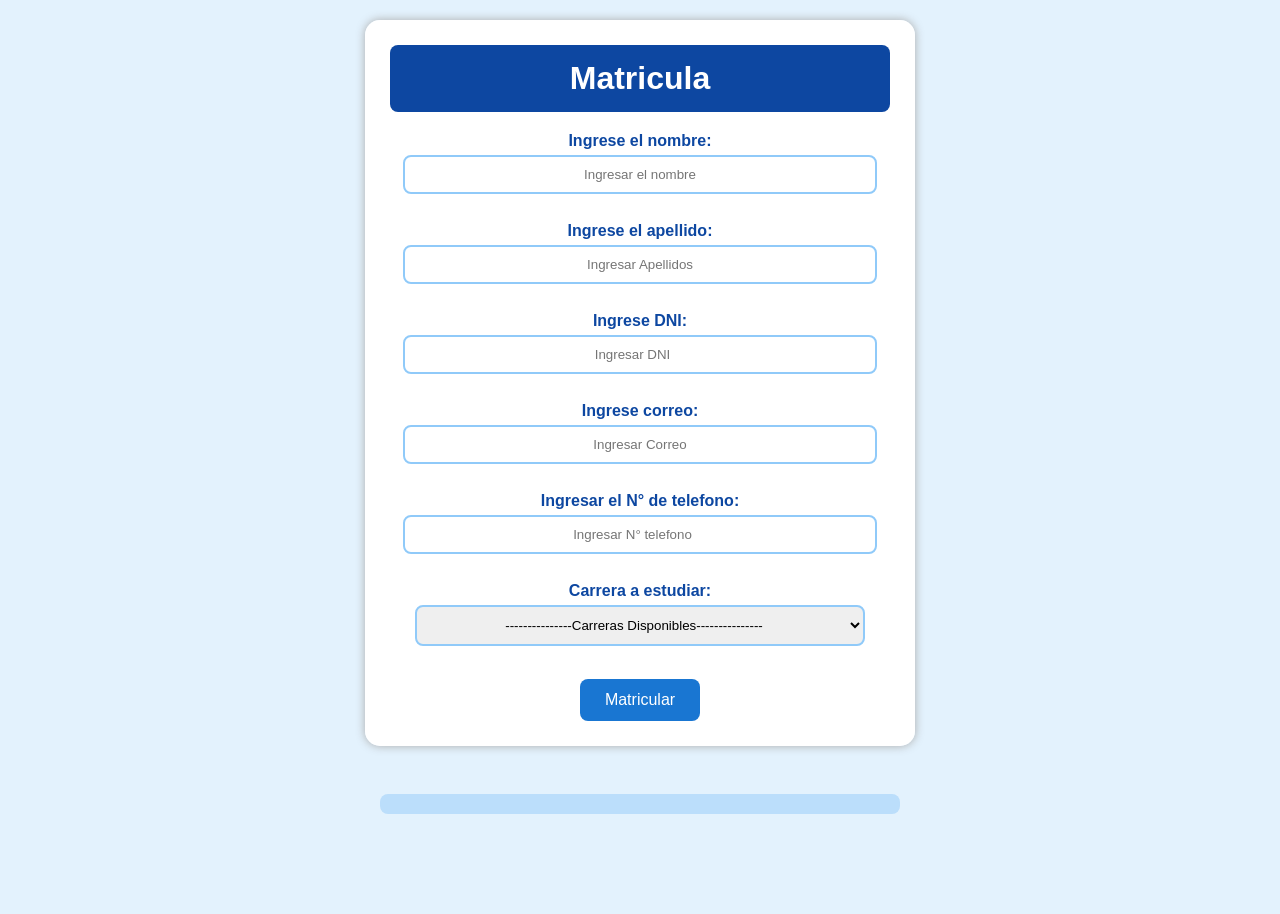
<file: op3.html>
<!DOCTYPE html>
<html>
<head>
	<meta charset="utf-8">
	<meta name="viewport" content="width=device-width, initial-scale=1">
	<title>Matricula</title>
	<link rel="stylesheet" href="matricula.css">
</head>
<body>
<center>
<fieldset>
	<h1>Matricula</h1>

	<label>Ingrese el nombre:</label>
	<input type="text" id="nombre" placeholder="Ingresar el nombre">

	<br><br>

	<label>Ingrese el apellido:</label>
	<input type="text" id="apellido" placeholder="Ingresar Apellidos">

	<br><br>

	<label>Ingrese DNI:</label>
	<input type="number" id="dni" placeholder="Ingresar DNI">

	<br><br>

	<label>Ingrese correo:</label>
	<input type="email" id="correo" placeholder="Ingresar Correo">

	<br><br>

	<label>Ingresar el N° de telefono:</label>
	<input type="number" id="numero" placeholder="Ingresar N° telefono">

	<br><br>
	
	<label>Carrera a estudiar:</label>
	<select id="carrera">
	</select>

	<br><br>
	<button onclick="procesar()">Matricular</button>

</fieldset>
</center>

<center> 
	<br>
	<p id="mensaje"></p>
</center>    

<script>
	const carreras = [
		"Diseño y Desarrollo de Software",
		"Ciberseguridad y Redes",
		"Inteligencia Artificial y Ciencia de Datos",
		"Administración de Empresas",
		"Contabilidad y Finanzas",
		"Marketing Digital y Comercio Electrónico",
		"Administración de Negocios Internacionales",
		"Diseño Gráfico y Visual",
		"Comunicación Audiovisual y Multimedia",
		"Enfermería Técnica",
		"Fisioterapia y Rehabilitación"
	];

	const select = document.getElementById('carrera');

	let opcionDefault = document.createElement('option');
	opcionDefault.textContent = "---------------Carreras Disponibles---------------";
	opcionDefault.value = "";
	select.appendChild(opcionDefault);

	carreras.forEach(c => {
		let opt = document.createElement('option');
		opt.value = c;
		opt.textContent = c;
		select.appendChild(opt);
	});

	function procesar() {
		let nombre = document.getElementById('nombre').value;
		let apellido = document.getElementById('apellido').value;
		let dni = document.getElementById('dni').value;
		let correo = document.getElementById('correo').value;
		let numero = document.getElementById('numero').value;
		let carrera = document.getElementById('carrera').value;

		if(nombre === "" || carrera === "") {
			document.getElementById('mensaje').textContent = "Faltan datos, completa todo";
			return;
		}

		document.getElementById('mensaje').textContent = 
			"Hola " + nombre + " " + apellido + "\n"+"la  matricula se a echo  correctamente para la carrera de  " + carrera;
	}



</script>
<br><br><br><br><br>
</body>
</html>
</file>
<file: matricula.css>
body {
  margin: 0;
  font-family: Arial;
  background: #e3f2fd;
  text-align: center;
}

h1 {
  background: #0d47a1;
  color: white;
  padding: 15px;
  border-radius: 8px;
  margin: 0 0 20px 0;
}

fieldset {
  background: white;
  width: 90%;
  max-width: 500px;
  margin: 20px auto;
  padding: 25px;
  border: none;
  border-radius: 15px;
  box-shadow: 0 0 10px #aaa;
}

label {
  display: block;
  margin-top: 10px;
  color: #0d47a1;
  font-weight: bold;
}

input, select {
  width: 90%;
  padding: 10px;
  margin-top: 5px;
  border: 2px solid #90caf9;
  border-radius: 8px;
  text-align: center;
}

input:focus, select:focus {
  border-color: #1976d2;
  outline: none;
}

button {
  background: #1976d2;
  color: white;
  border: none;
  padding: 12px 25px;
  border-radius: 8px;
  font-size: 16px;
  cursor: pointer;
  margin-top: 15px;
}

button:hover {
  background: #0d47a1;
}

#mensaje {
  background: #bbdefb;
  color: #0d47a1;
  padding: 10px;
  width: 90%;
  max-width: 500px;
  margin: 10px auto;
  border-radius: 8px;
  font-weight: bold;
}


@media (max-width: 600px) {
  fieldset { width: 95%; padding: 15px; }
  input, select { width: 100%; }
}
</file>
